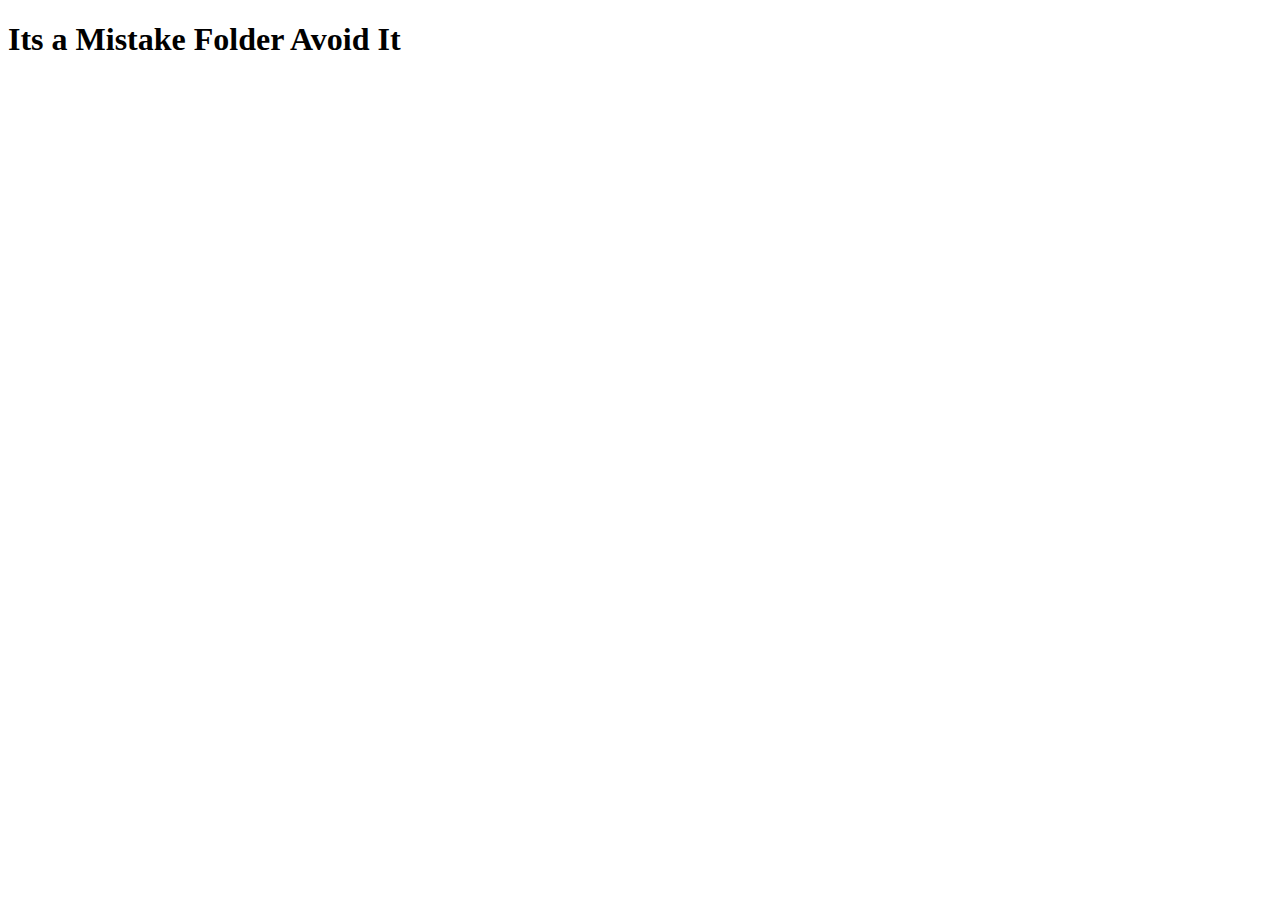
<file: Tut2/index.html>
<!DOCTYPE html>
<html lang="en">
<head>
    <meta charset="UTF-8">
    <meta name="viewport" content="width=device-width, initial-scale=1.0">
    <title>Its a Mistake Folder Avoid It</title>
</head>
<body>
    <h1>Its a Mistake Folder Avoid It</h1>
</body>
</html>
</file>
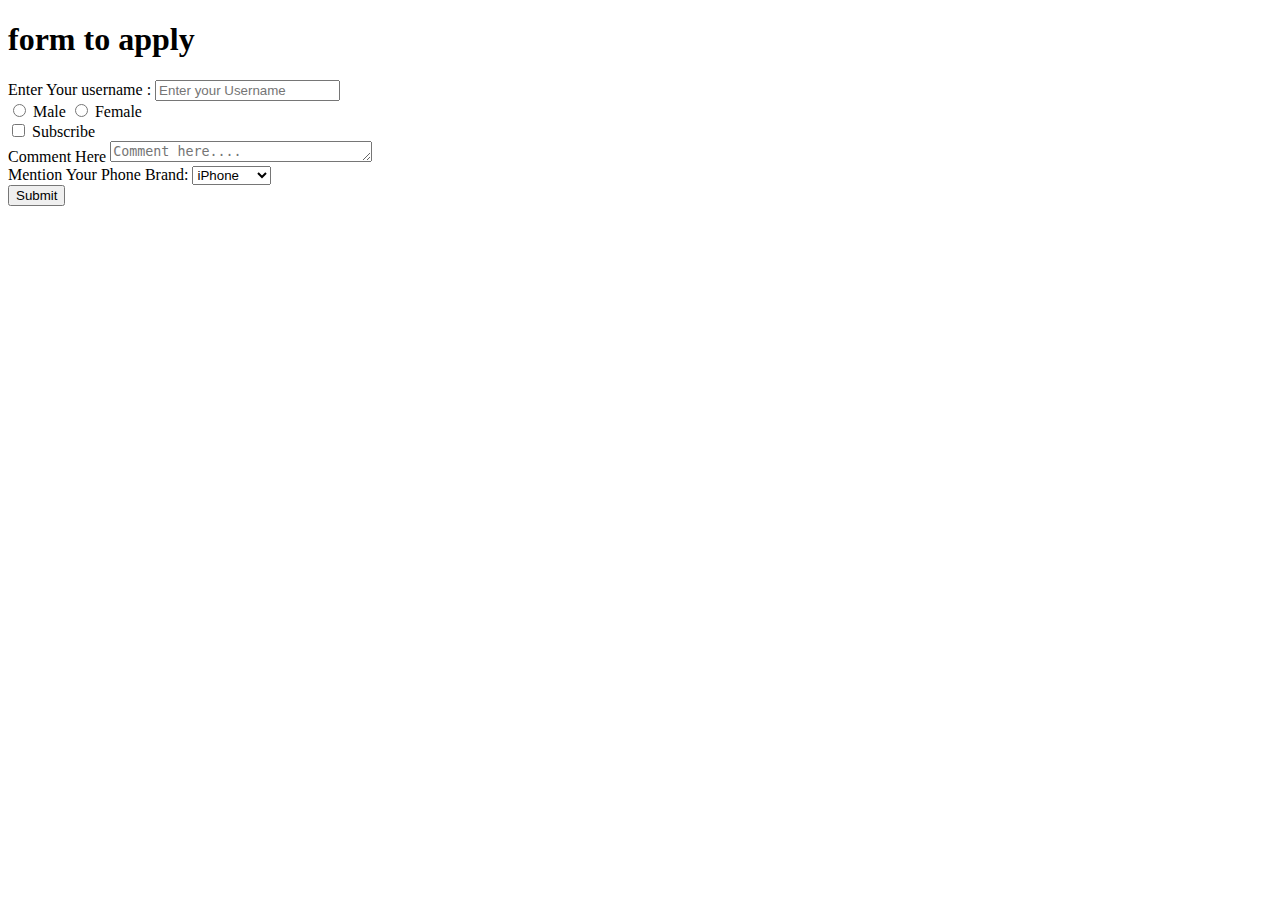
<file: Tut3/index.html>
<!DOCTYPE html>
<html lang="en">
<head>
    <meta charset="UTF-8">
    <meta name="viewport" content="width=device-width, initial-scale=1.0">
    <title>FORM</title>
</head>
<body>
    <h1>form to apply</h1>
    <form action="post">
        <label for="username">Enter Your username :</label>
        <input type="text" id="username" name="username" placeholder="Enter your Username">
        <div>
            <input type="radio" id="male" name="gender" value="male">
            <label for="male">Male</label>
            <input type="radio" id="female" name="gender" value="female">
            <label for="female">Female</label>
        </div>
        <div>
            <input type="checkbox" name="subscribe" id="subscribe" value="yes">
            <label for="subscribe">Subscribe</label>
        </div>
        <div>
            <label for="comment">Comment Here</label>
            <textarea placeholder="Comment here...." id="comment" name="comment" id="comment" cols="30" rows="1"></textarea>
        </div>
        <div>
            <label for="phones">Mention Your Phone Brand: </label>
            <select name="phones" id="phones">
                <option value="apple iphone">iPhone</option>
                <option value="Samsung">Samsung</option>
                <option value="Realme">Realme</option>
            </select>
        </div>
        <div>
            <button type="button" value="submit" id="submit">Submit</button>
        </div>
    </form>
</body>
</html>
</file>
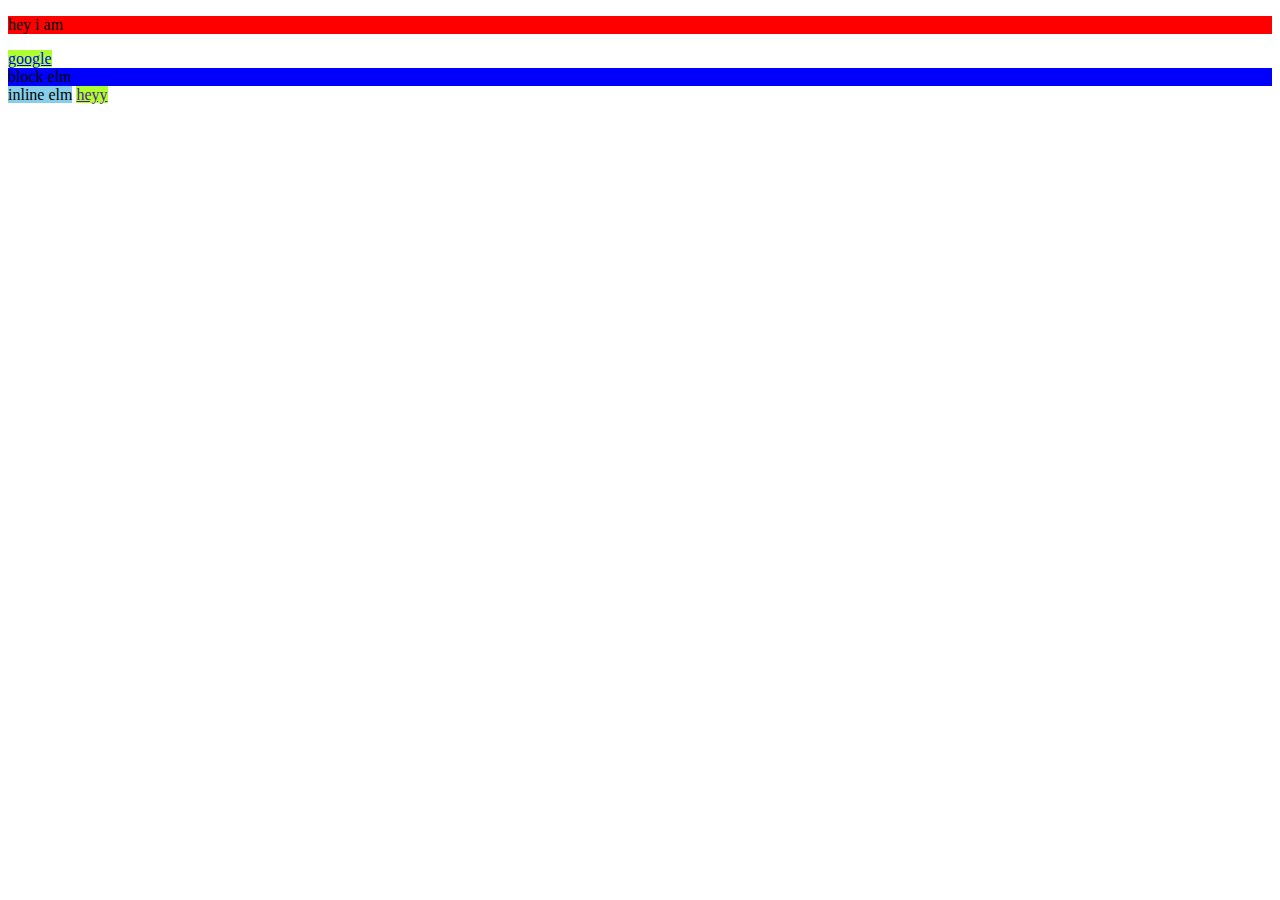
<file: Tut4/index.html>
<!DOCTYPE html>
<html lang="en">
<head>
    <meta charset="UTF-8">
    <meta name="viewport" content="width=device-width, initial-scale=1.0">
    <title>inline and block</title>
    <link rel="stylesheet" href="style.css">
</head>
<body>
    <p>hey i am</p>
    <a href="https://google.com">google</a>
    <div>block elm</div>
    <span>inline elm</span>
    <a href="">heyy</a>
</body>
</html>
</file>
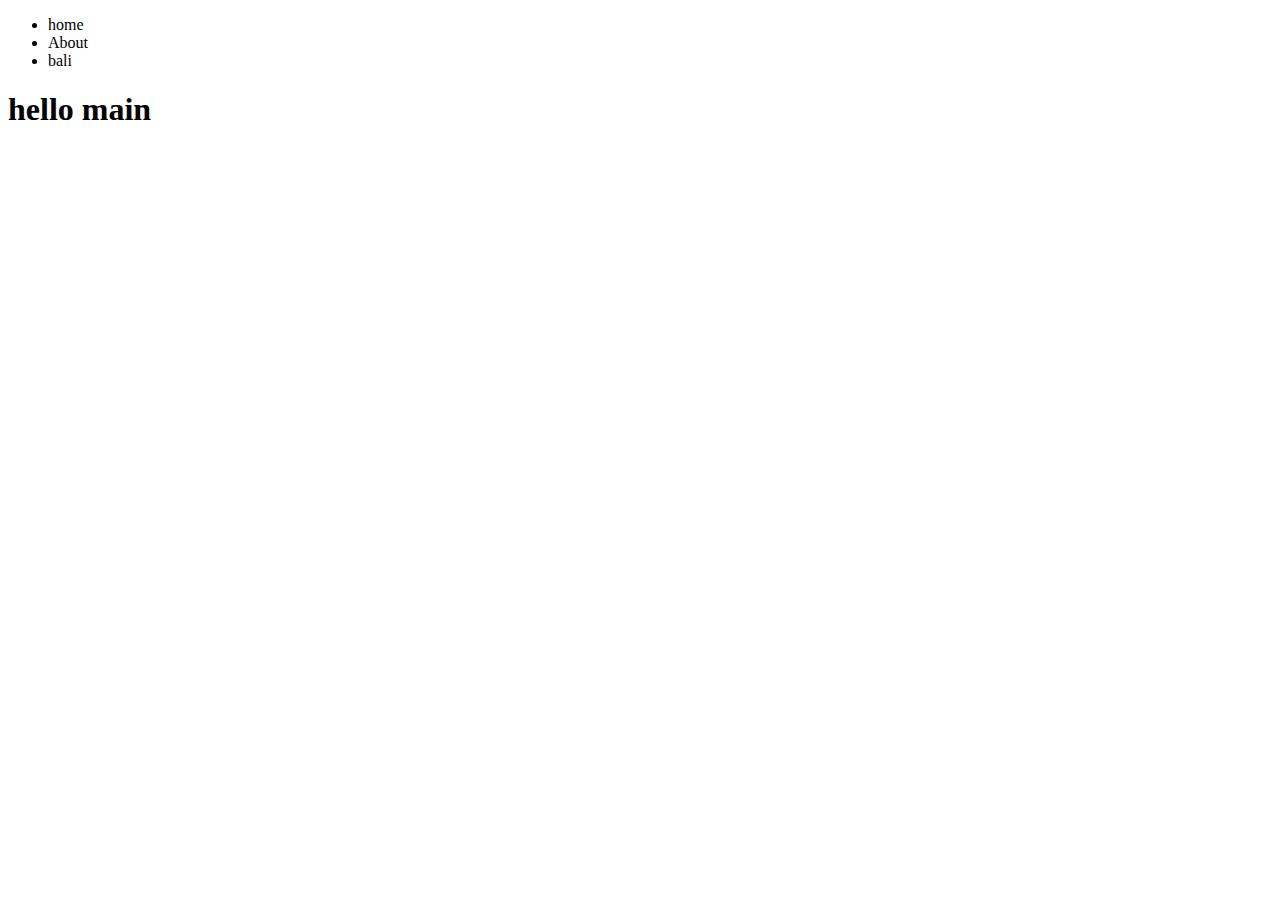
<file: Tut7/index.html>
<!DOCTYPE html>
<html lang="en">
<head>
    <meta charset="UTF-8">
    <meta name="viewport" content="width=device-width, initial-scale=1.0">
    <title>Document</title>
</head>
<body>
    <header>
        <nav>
            <ul>
                <li>home</li>
                <li>About</li>
                <li>bali</li>
            </ul>
        </nav>
    </header>

    <main>
        <h1>hello main</h1>
        <article>

        </article>
        <figure>

        </figure>
        <p>

        </p>
        <section>

        </section>
    </main>

    <footer>

    </footer>
</body>
</html>
</file>
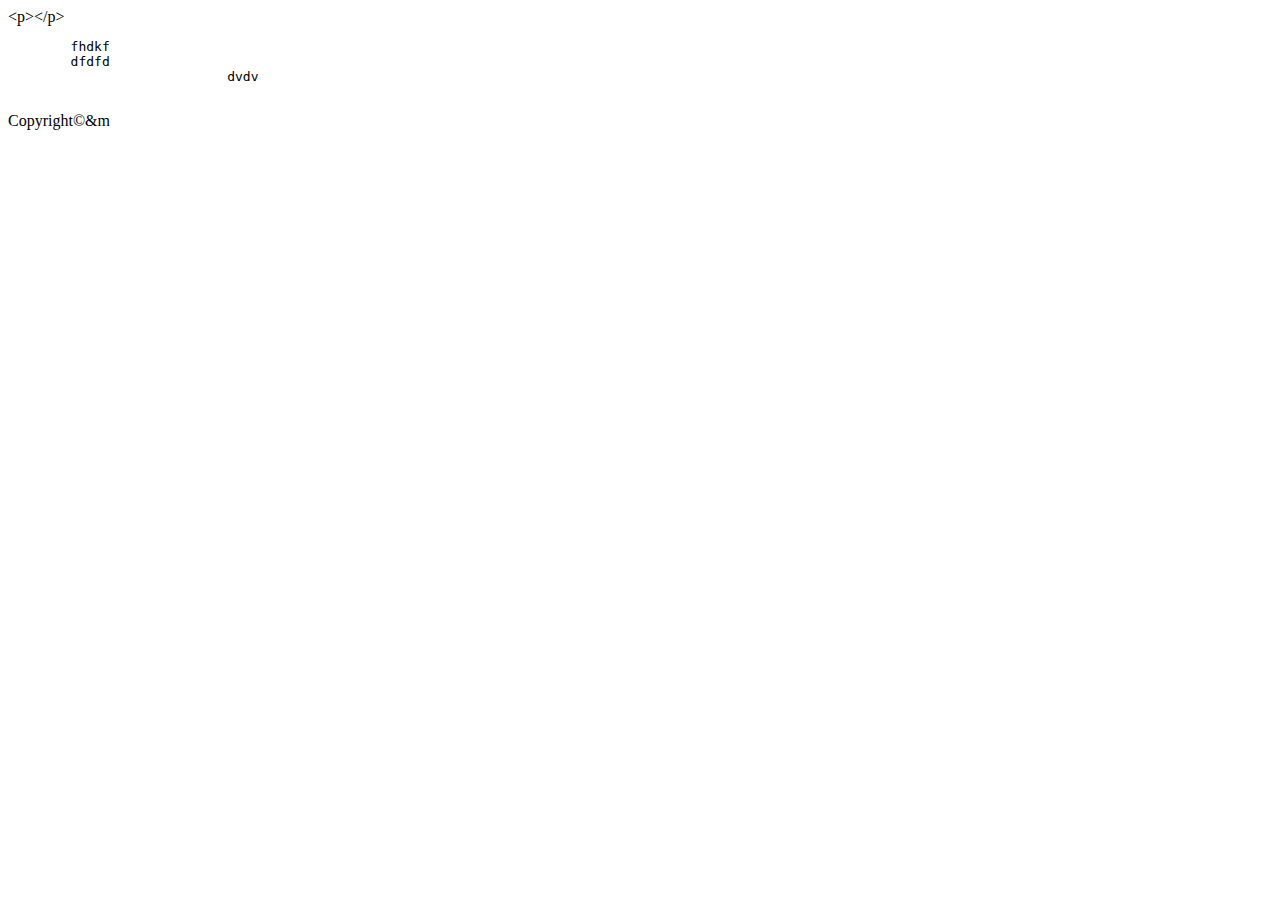
<file: Tut8_Exercise1/index.html>
<!DOCTYPE html>
<html lang="en">
<head>
    <meta charset="UTF-8">
    <meta name="viewport" content="width=device-width, initial-scale=1.0">
    <title>Document</title>
</head>
<body>
    <!-- given 12 files; 
    6 audio 
    6 video
    1-6.mp3
    1-6.mp4
    website with html which has this 12 files -->
    <!-- <video src="https://www.youtube.com/watch?v=_J5UOvt1aLM" controls></video> -->

    &lt;p>&lt;/p>
    <pre>
        fhdkf
        dfdfd
                            dvdv
    </pre>
    Copyright&copy;&m

    <pre><code>

    </code></pre>
</body>
</html>


<!DOCTYPE html>
<html lang="en">
<head>
    <meta charset="UTF-8">
    <meta name="viewport" content="width=device-width, initial-scale=1.0">
    <title>Document</title>
</head>
<body>
    
</body>
</html>
</file>
<file: Tut4/style.css>
p{
    background-color: red;
}
a{
    background-color: greenyellow;
}
div{
    background-color: blue;
}
span{
    background-color: skyblue;
}
</file>
